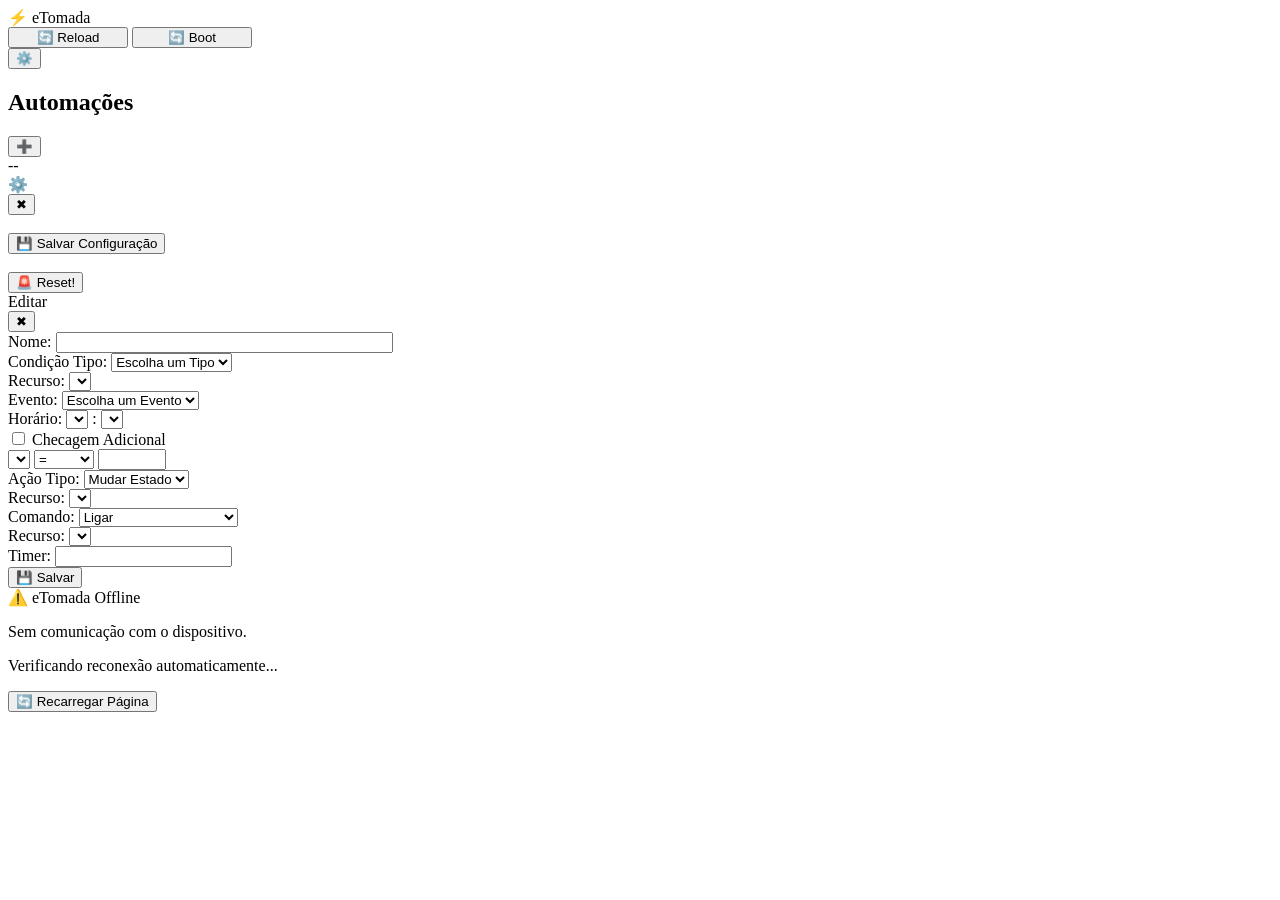
<file: frontend/index-tpl.html>
<!doctype html>
<html>
  <head>
    <meta charset="UTF-8" />
    <title>eTomada</title>
    <style>
INSERIR_CSS_AQUI
    </style>
    <script>
INSERIR_JS_AQUI
window.addEventListener("load", eTomadaInit);
    </script>
  </head>

  <body>
    <header>
      <div class="headerTop">
        <div>
          ⚡ eTomada <br />
          <button onclick="eTomadaRender()" style="width: 120px">
            🔄 Reload
          </button>
          <button onclick="eTomadaBoot()" style="width: 120px">
            🔄 Boot
          </button>
        </div>
        <div id="status"></div>
        <button class="configBtn" onclick="openConfig()">⚙️</button>
      </div>
    </header>

    <div class="container" id="painel"></div>

    <div class="container" id="sensores"></div>

    <div class="container" id="reles"></div>

    <div class="container" id="botoes"></div>

    <div class="container" id="umidificador"></div>

    <div class="automacoes">
      <div class="headerTop">
        <h2>Automações</h2>
        <button class="editBtn" onclick="regraOpenEditModal(0)">➕</button>
      </div>
      <div class="container" id="regras"></div>
    </div>

    <footer>
      <div id="datahora">--</div>
    </footer>

    <div id="configOverlay" class="overlay" onclick="closeConfig()"></div>
    <div id="configPanel" class="sidePanel">
      <div class="sideHeader">
        <div>⚙️</div>
        <button onclick="closeConfig()">✖</button>
      </div>
      <div id="configContent"></div>
      <br />
      <button onclick="salvarConfigGeral()">💾 Salvar Configuração</button>
      <br /><br />
      <button onclick="soReset()">🚨 Reset!</button>
    </div>

    <div id="modalOverlay" class="overlay" onclick="editModalClose()"></div>
    <div id="editModal" class="modal">
      <div class="modalHeader">
        <div id="modalTitle">Editar</div>
        <button onclick="editModalClose()">✖</button>
      </div>

      <div class="modalContent">
        Nome: <input id="modalNome" maxlength="31" size="40" />
        <div id="modalDivRegra">
          <label>Condição</label>
          Tipo:
          <select id="modalRegraCondicao" onchange="regrasOCModalCondicao()">
            <option value="">Escolha um Tipo</option>
            <option value="EVENTO">Eventos</option>
            <option value="HORARIO">Horário</option>
            <option value="EXPRESSAO">Expressão</option>
          </select><br>
          <div id="divRegraEvento">
            Recurso: <select id="modalRegraRecursoEvento"></select><br />
            Evento:
            <select id="modalRegraEvento">
              <option value="">Escolha um Evento</option>
              <option value="ON">Ligou</option>
              <option value="OFF">Desligou</option>
              <option value="TOGGLE">Mudou</option>
              <option value="CLICK">Click!</option>
              <option value="DUPCLICK">Duplo Click!</option>
            </select><br>
          </div>
          <div id="divRegraHorario">
            Horário:
            <select id="modalRegraHora"></select>
            :
            <select id="modalRegraMinuto"></select>
          </div>

          <input type="checkbox" id="modalRegraCheck" onchange="regrasOCModalCheck()"/> Checagem Adicional<br />
          <div id="divRegraCheck">
            <select id="modalRegraVar"></select>
            <select id="modalRegraOperacao" style="width: 60px">
              <option value="=">=</option>
              <option value="!=">!=</option>
              <option value="&gt;">&gt;</option>
              <option value="&gt;=">&gt;=</option>
              <option value="&lt;">&lt;</option>
              <option value="&lt;=">&lt;=</option>
            </select>
            <input id="modalRegraVal" maxlength="5" style="width: 60px" />
          </div>

          <label>Ação</label>
          Tipo: 
          <select id="modalRegraAcao" onchange="regrasOCModalAcao()">
            <option value="ESTADO">Mudar Estado</option>
            <option value="TIMER">Timer</option>
          </select>
          <div id="divRegraAcaoEstado">
            Recurso: <select id="modalRegraAcaoEstadoRecurso"></select><br />
            Comando:
            <select id="modalRegraAcaoEstadoComando">
              <option value="ON">Ligar</option>
              <option value="OFF">Desligar</option>
              <option value="TOGGLE">Mudar Estado</option>
              <option value="TOGGLEF">Mudar Estado + Follow</option>
              <option value="FOLLOW">Acompanhar origem</option>
            </select>
          </div>
          <div id="divRegraAcaoTimer">
            Recurso: <select id="modalRegraAcaoTimerRecurso"></select><br>
            Timer: <input id="modalRegraAcaoTimerTempo" maxlength="10" /><br>
          </div>
        </div>
        <button id="modalSalvarBtn">💾 Salvar</button>
      </div>
    </div>

    <div id="offlineOverlay" class="overlay"></div>

    <div id="offlineModal" class="modal">
      <div class="modalHeader">
        <div>⚠️ eTomada Offline</div>
      </div>

      <div class="modalContent">
        <p>Sem comunicação com o dispositivo.</p>

        <p class="small">Verificando reconexão automaticamente...</p>

        <button onclick="window.location.reload()">🔄 Recarregar Página</button>
      </div>
    </div>
  </body>
</html>
</file>
